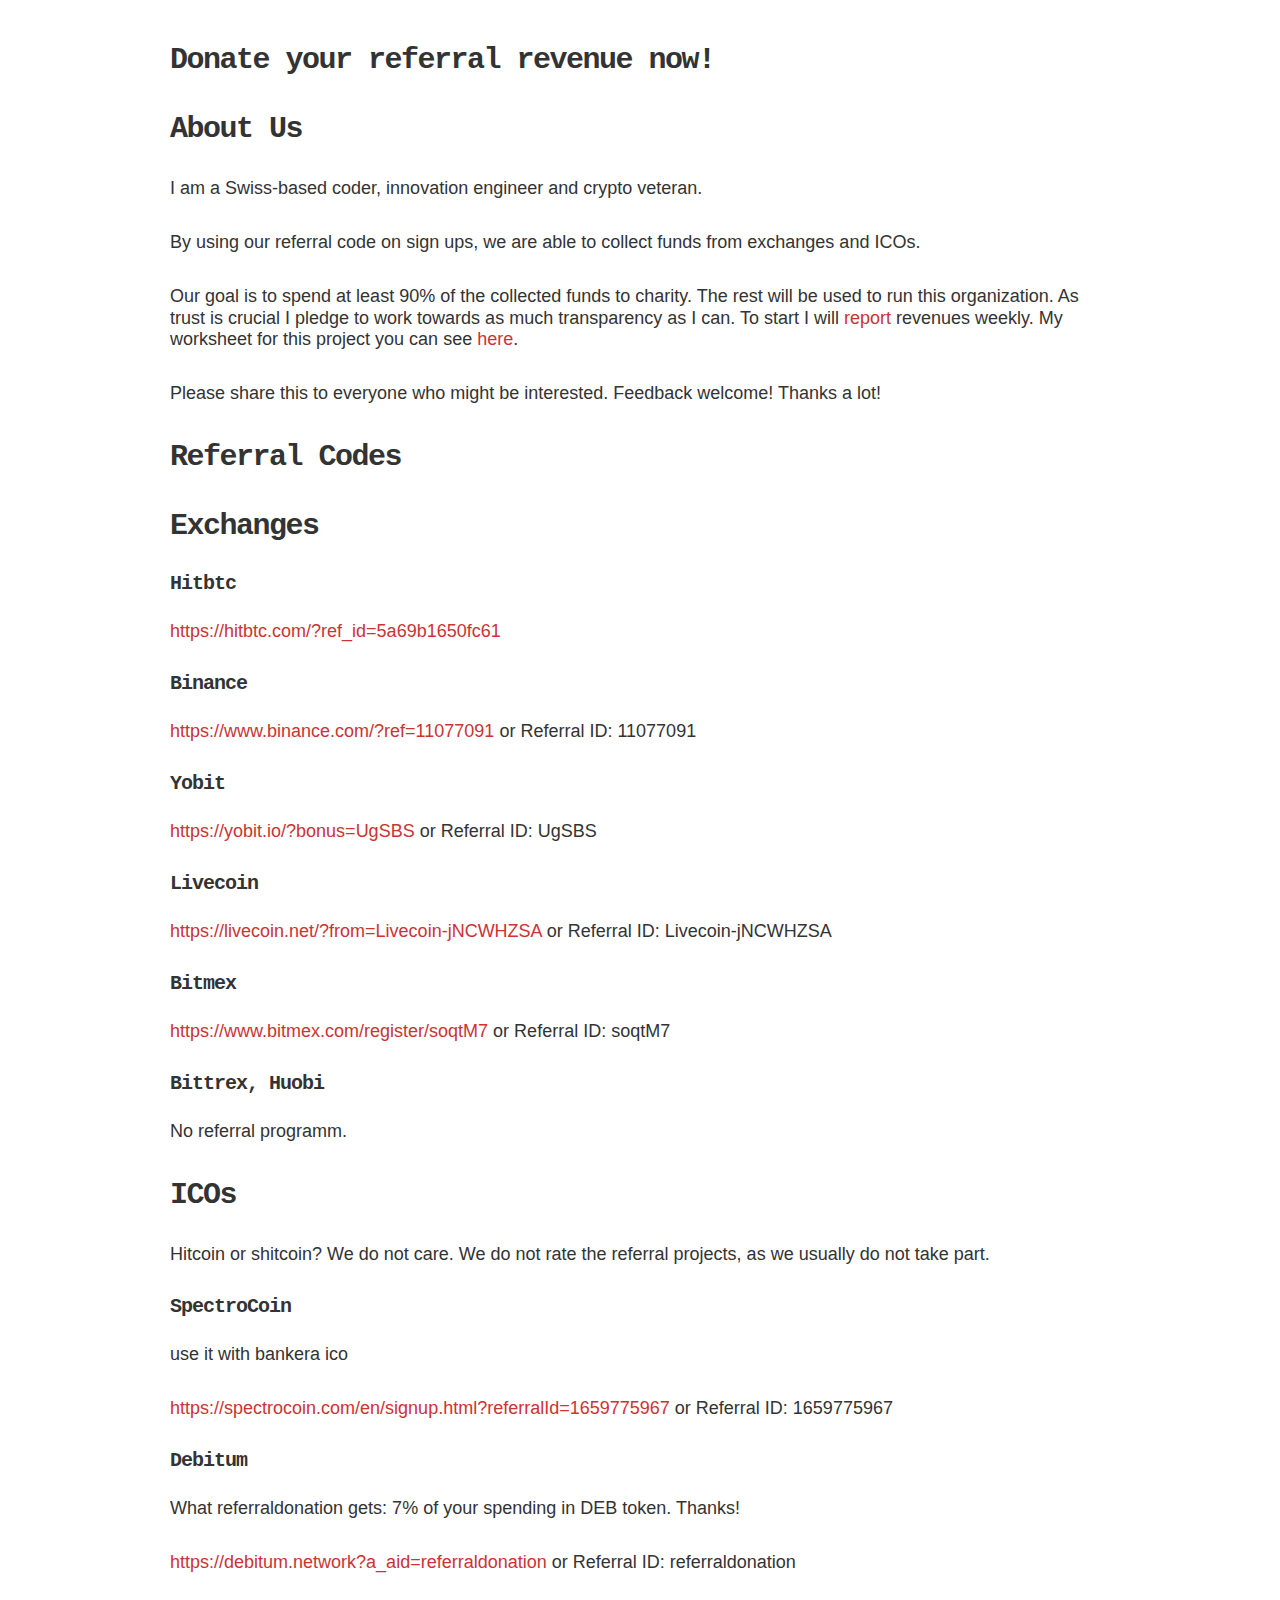
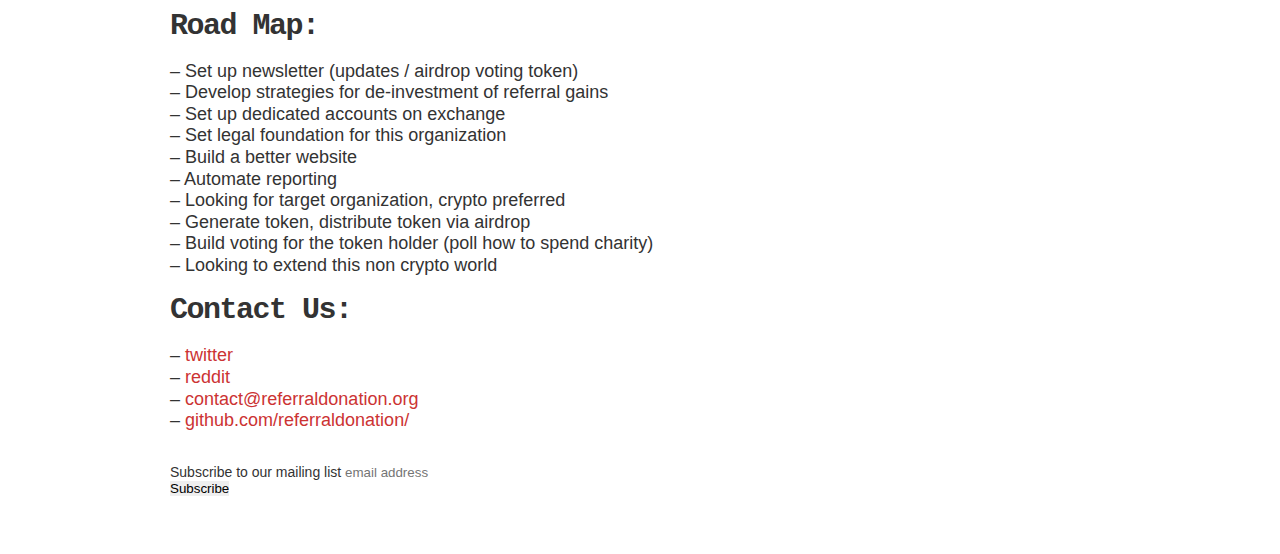
<file: index.html>
<!DOCTYPE html>
<html lang="de">
<head>
<!-- Global site tag (gtag.js) - Google Analytics -->
<script async src="https://www.googletagmanager.com/gtag/js?id=UA-113290721-1"></script>
<script>
  window.dataLayer = window.dataLayer || [];
  function gtag(){dataLayer.push(arguments);}
  gtag('js', new Date());

  gtag('config', 'UA-113290721-1');
</script>

<meta charset="utf-8">
<title>Donate your referral revenue now! Thanks!</title>

<link rel="stylesheet" type="text/css" href="screen.css" media="all">
<meta name="viewport" content="width=device-width, initial-scale=1.0, maximum-scale=1.0, user-scalable=no, minimal-ui" />
</head>
<body id="" class="">
<div id="all">
    <div id="main" class="row">
        <div class="rowmax">
            <h2>Donate your referral revenue now!</h2> 
            <h2>About Us</h2>
            <p>
I am a Swiss-based coder, innovation engineer and crypto veteran. 
</p>
<p>
By using our referral code on sign ups, we are able to collect funds from exchanges and ICOs. 
</p>
<p>
Our goal is to spend at least 90% of the collected funds to charity. The rest will be used to run this organization. As trust is crucial I pledge to work towards as much transparency as I can. To start I will <a href="report.html">report</a> revenues weekly. My worksheet for this project you can see <a href="worksheet.html">here</a>.
</p>

<p>Please share this to everyone who might be interested. Feedback welcome! Thanks a lot!</p>

<h2>Referral Codes</h2>

<h2>Exchanges</h2>
<h3>Hitbtc</h3>
<p><a href="https://hitbtc.com/?ref_id=5a69b1650fc61">https://hitbtc.com/?ref_id=5a69b1650fc61</a></p>

<h3>Binance</h3>
<p><a href="https://www.binance.com/?ref=11077091">https://www.binance.com/?ref=11077091</a> or Referral ID: 11077091</p>

<h3>Yobit</h3>
<p><a href="https://yobit.io/?bonus=UgSBS">https://yobit.io/?bonus=UgSBS</a> or Referral ID: UgSBS</p>

<h3>Livecoin</h3>
<p><a href="https://livecoin.net/?from=Livecoin-jNCWHZSA">https://livecoin.net/?from=Livecoin-jNCWHZSA</a> or Referral ID: Livecoin-jNCWHZSA</p>

<h3>Bitmex</h3>
<p><a href="https://www.bitmex.com/register/soqtM7">https://www.bitmex.com/register/soqtM7</a> or Referral ID: soqtM7</p>


<h3>Bittrex, Huobi</h3>
<p>No referral programm.</p>

            
<h2>ICOs</h2>
<p>Hitcoin or shitcoin? We do not care. We do not rate the referral projects, as we 
usually do not take part.</p>
            
<h3>SpectroCoin</h3>
<p>use it with bankera ico</p>         
<p><a href="https://spectrocoin.com/en/signup.html?referralId=1659775967">https://spectrocoin.com/en/signup.html?referralId=1659775967</a> or Referral ID: 1659775967</p>

<h3>Debitum</h3>
<p>What referraldonation gets: 7% of your spending in DEB token. Thanks!</p>
<p><a href="https://debitum.network?a_aid=referraldonation">https://debitum.network?a_aid=referraldonation</a> or Referral ID: referraldonation</p>
                       
    <h2>Road Map:</h2>
    <ul>
    <li> – Set up newsletter (updates / airdrop voting token)</li>
    <li> – Develop strategies for de-investment of referral gains</li>
    <li> – Set up dedicated accounts on exchange</li>
    <li> – Set legal foundation for this organization</li>
    <li> – Build a better website</li>
    <li> – Automate reporting</li>
    <li> – Looking for target organization, crypto preferred</li>
    <li> – Generate token, distribute token via airdrop</li>
    <li> – Build voting for the token holder (poll how to spend charity)</li>
    <li> – Looking to extend this non crypto world</li>
    </ul> 

    <h2>Contact Us:</h2>
    <ul>
    <li>– <a href="https://twitter.com/referraldonate">twitter</a></li>
    <li>– <a href="https://www.reddit.com/r/referraldonation">reddit</a></li>
    <li>– <a href="mailto:contact@referraldonation.org">contact@referraldonation.org</a></li>
    <li>– <a href="https://github.com/referraldonation/">github.com/referraldonation/</a></li>
      
    </ul> 

<p>
<!-- Begin MailChimp Signup Form -->
<link href="//cdn-images.mailchimp.com/embedcode/horizontal-slim-10_7.css" rel="stylesheet" type="text/css">
<style type="text/css">
    #mc_embed_signup {background:#fff; clear:left; font:14px Helvetica,Arial,sans-serif; width:100%;}
    #mc_embed_signup form { text-align: left;}
</style>
<div id="mc_embed_signup">
<form action="https://referraldonation.us17.list-manage.com/subscribe/post?u=816de5c54665daccd6e6d6f2e&amp;id=9dbb2dabec" method="post" id="mc-embedded-subscribe-form" name="mc-embedded-subscribe-form" class="validate" target="_blank" novalidate>
    <div id="mc_embed_signup_scroll">
    <label for="mce-EMAIL">Subscribe to our mailing list</label>
    <input type="email" value="" name="EMAIL" class="email" id="mce-EMAIL" placeholder="email address" required>
    <!-- real people should not fill this in and expect good things - do not remove this or risk form bot signups-->
    <div style="position: absolute; left: -5000px;" aria-hidden="true"><input type="text" name="b_816de5c54665daccd6e6d6f2e_9dbb2dabec" tabindex="-1" value=""></div>
    <div class="clear"><input type="submit" value="Subscribe" name="subscribe" id="mc-embedded-subscribe" class="button"></div>
    </div>
</form>
</div>
</p>
<!--End mc_embed_signup-->

    </div>
    </div>
</div>

<script src="main.js"></script>

</body>
</html>
</file>
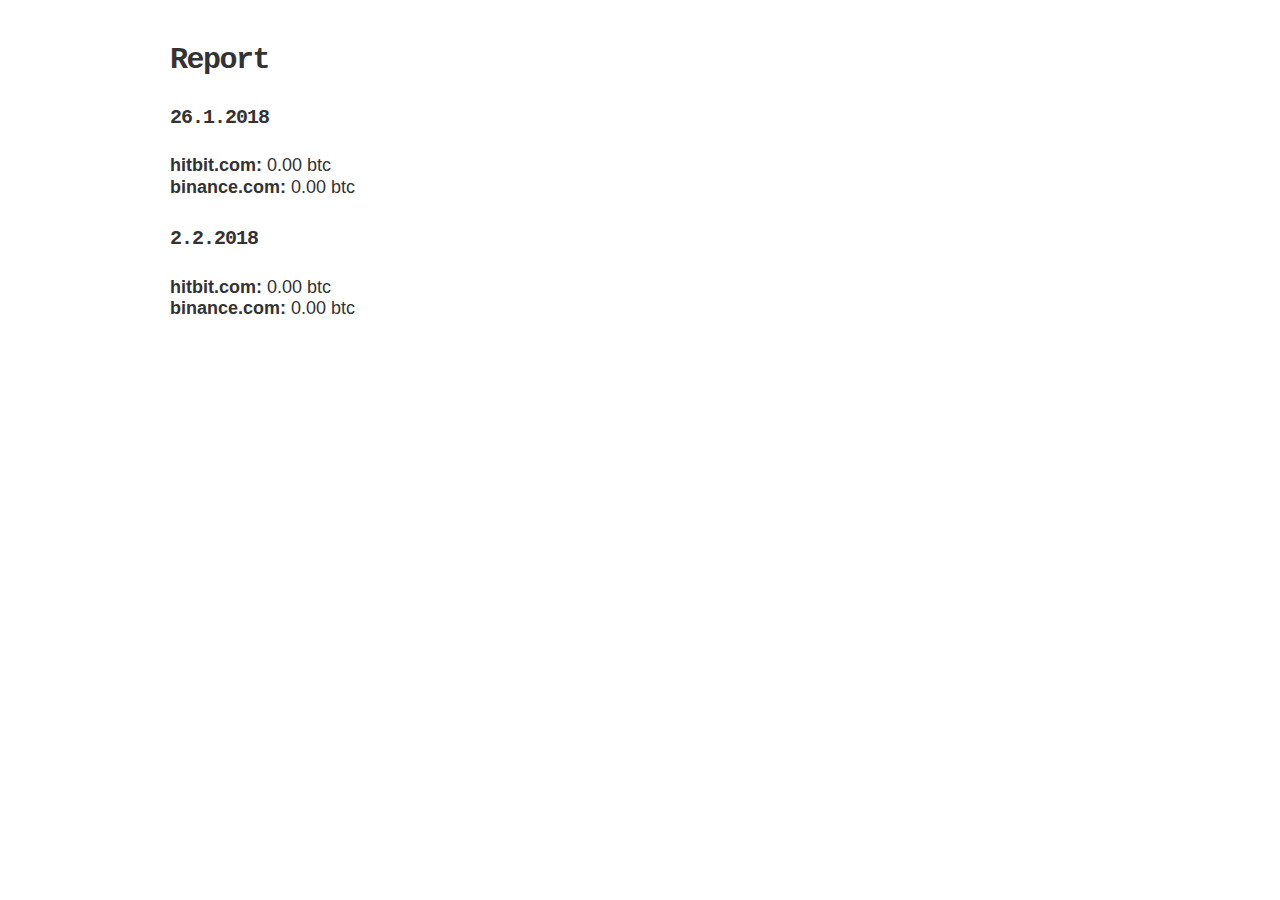
<file: report.html>
<!DOCTYPE html>
<html lang="de">
<head>
 <!-- Global site tag (gtag.js) - Google Analytics -->
<script async src="https://www.googletagmanager.com/gtag/js?id=UA-113290721-1"></script>
<script>
  window.dataLayer = window.dataLayer || [];
  function gtag(){dataLayer.push(arguments);}
  gtag('js', new Date());

  gtag('config', 'UA-113290721-1');
</script>

<meta charset="utf-8">
<title>Report</title>

<link rel="stylesheet" type="text/css" href="screen.css" media="all">
<meta name="viewport" content="width=device-width, initial-scale=1.0, maximum-scale=1.0, user-scalable=no, minimal-ui" />
</head>
<body id="" class="">
<div id="all">
    <div id="main" class="row">
        <div class="rowmax">
            <h2>Report</h2>
            <h3>26.1.2018</h3>
            <p>
            <b>hitbit.com:</b> 0.00 btc<br>
            <b>binance.com:</b> 0.00 btc<br>
            </p>
            <h3>2.2.2018</h3>
            <p>
            <b>hitbit.com:</b> 0.00 btc<br>
            <b>binance.com:</b> 0.00 btc<br>
            </p>
        </div>
    </div>
</div>

<script src="main.js"></script>
</body>
</html>
</file>
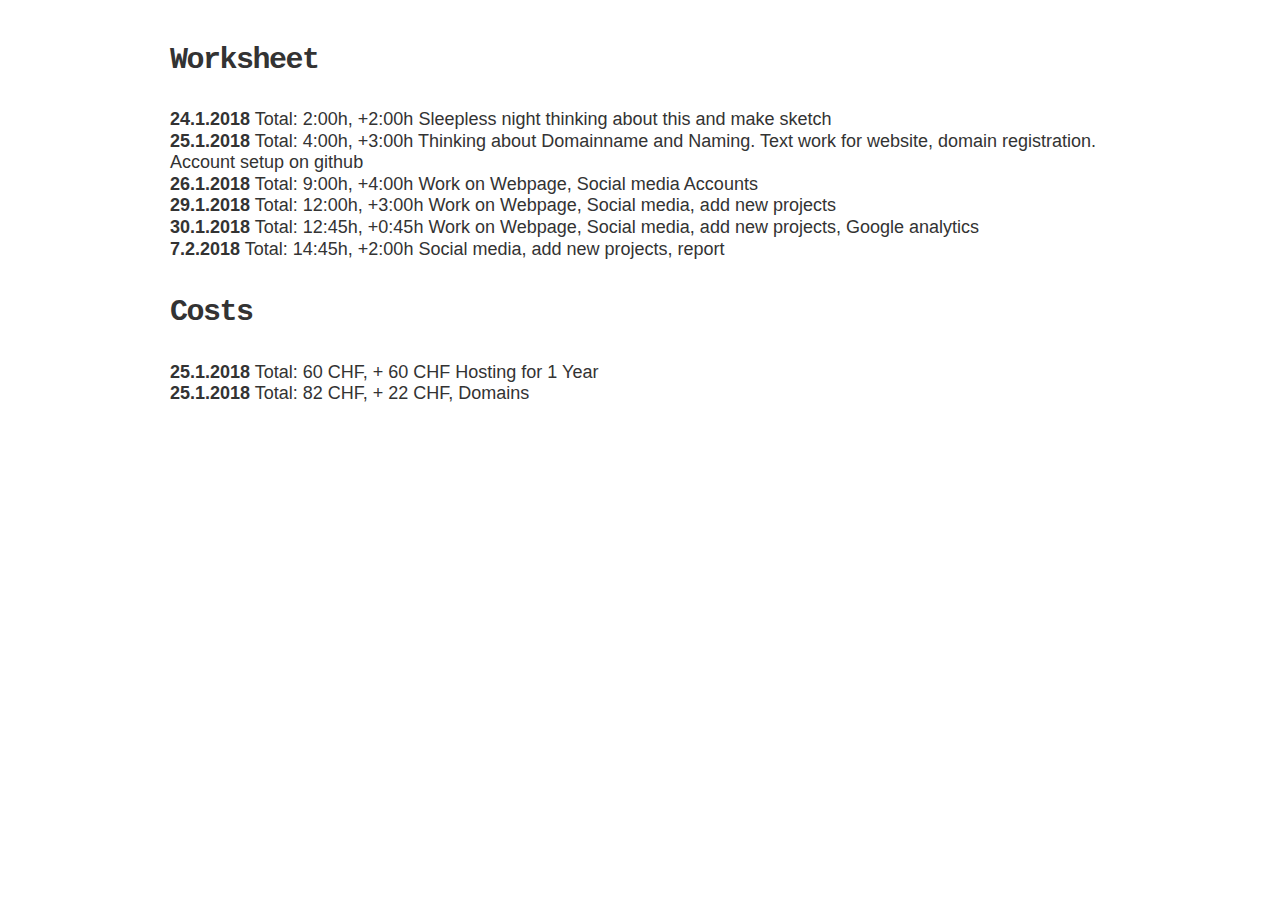
<file: worksheet.html>
<!DOCTYPE html>
<html lang="de">
<head>
 <!-- Global site tag (gtag.js) - Google Analytics -->
<script async src="https://www.googletagmanager.com/gtag/js?id=UA-113290721-1"></script>
<script>
  window.dataLayer = window.dataLayer || [];
  function gtag(){dataLayer.push(arguments);}
  gtag('js', new Date());

  gtag('config', 'UA-113290721-1');
</script>

<meta charset="utf-8">
<title>Worksheet</title>

<link rel="stylesheet" type="text/css" href="screen.css" media="all">
<meta name="viewport" content="width=device-width, initial-scale=1.0, maximum-scale=1.0, user-scalable=no, minimal-ui" />
</head>
<body id="" class="">
<div id="all">
    <div id="main" class="row">
        <div class="rowmax">
            <h2>Worksheet</h2>
            <p>
            <b>24.1.2018</b> Total: 2:00h, +2:00h Sleepless night thinking about this and make sketch<br>
            <b>25.1.2018</b> Total: 4:00h, +3:00h Thinking about Domainname and Naming. Text work for website, domain registration. Account setup on github<br>
            <b>26.1.2018</b> Total: 9:00h, +4:00h Work on Webpage, Social media Accounts<br>
            <b>29.1.2018</b> Total: 12:00h, +3:00h Work on Webpage, Social media, add new projects<br>
            <b>30.1.2018</b> Total: 12:45h, +0:45h Work on Webpage, Social media, add new projects, Google analytics<br>
            <b>7.2.2018</b> Total: 14:45h, +2:00h Social media, add new projects, report<br>

         </p>
            <h2>Costs</h2>
            <p>
            <b>25.1.2018</b> Total: 60 CHF, + 60 CHF Hosting for 1 Year<br>
            <b>25.1.2018</b> Total: 82 CHF, + 22 CHF, Domains <br>
            </p>

        </div>
    </div>
</div>
<script src="main.js"></script>
</body>
</html>
</file>
<file: screen.css>
/* -------------------------------------------------- */
/*    GLOBAL STUFF                                    */
/* -------------------------------------------------- */

* {
	margin: 0;
	padding: 0;
	border: 0 none;
	outline: 0 none;
}


body {
	font-family: 'Gill Sans', Tahoma, Arial;
	text-align: left;
	font-size: 62.5%;  /* 1em = 10px , 1.4em = 14px */
	color: #333;
	-webkit-font-smoothing: antialiased;
	-moz-osx-font-smoothing: grayscale;
}

.red{
	color: #cc3333;
}

.grey{
	color: #AAAAAA;
}

.black{
	color: #000;
}


.magenta{
	color: #ff0066;
}

.big{
	font-size: 160%;
}

.normal{
	font-weight: normal;
}

.mono{
	font-family: 'Lucida Sans Typewriter', 'Courier New', monospace;
	letter-spacing: -0.05em;
}
.nopaddingtop{
	padding-top: 0;
}

.nopaddingbot{
	padding-bottom: 0;
}

a {
	text-decoration: none;
	color: #cc3333;
}

a:hover {
	color: #AAAAAA;
}

p,
li {
	font-size: 1.8em;
	line-height: 1.2;
}

p{
	padding-top: 0.8em;
	padding-bottom: 1em;
}




li{
	list-style: none;
	list-style-position: inside;
}



/* -------------------------------------------------- */
/*    POSITIONING                                     */
/* -------------------------------------------------- */

.row {
	text-align: center;
}

.rowmax {
	text-align: left;
	margin-left: auto;
	margin-right: auto;
	max-width: 94em;
	overflow: hidden;
	position: relative;
	padding: 2%;
	background: #FFF;
}

#main{
 /*	background: #a6bac6; */
}

/* -------------------------------------------------- */
/*    CONTENT DESIGN                                  */
/* -------------------------------------------------- */

h1,h2,h3 {
	font-size: 2em;
	line-height: 1.1em;
	font-weight: normal;
	font-family: 'Lucida Sans Typewriter', 'Courier New', monospace;
	letter-spacing: -0.05em;

}

h2 {
	padding-top: 0.6em; 
	padding-bottom: 0.6em; 
	font-size: 3em;
	font-weight: bold;
}

h3{
	padding-top: 0.6em; 
	padding-bottom: 0.6em; 
	font-size: 2em;
	font-weight: bold;
}

span.spamprotection{
	display: none;
}

@media (max-width: 1240px){ 

	h1,h2,h3 {
		font-size: 2.4em;
	}
	header h1, header h2, header h3 {
		font-size: 3.6em;
	}
	.nav a,
	.ce-bodytext p,
	.ce-bodytext li {
		font-size: 1.6em;
	}

}


@media (max-width: 980px){ 
	#navtoggle {
		display: block;
	}

	#mainnav {
		display: none;
		float: none;
		padding-top: 2em;
	}
	#mainnav li {
		float: none;
		border-top: 1px solid #FFF;
	}
	#mainnav li li {
		border-top: 0 none;
	}
	#mainnav li ul {
		display: block;
	}
	#mainnav a {
		background: transparent;
		border-radius: 0px;
		margin: 0.2em 0;
	}

@media (max-width: 700px){ 



}



@media (max-width: 360px){ 



}
</file>
